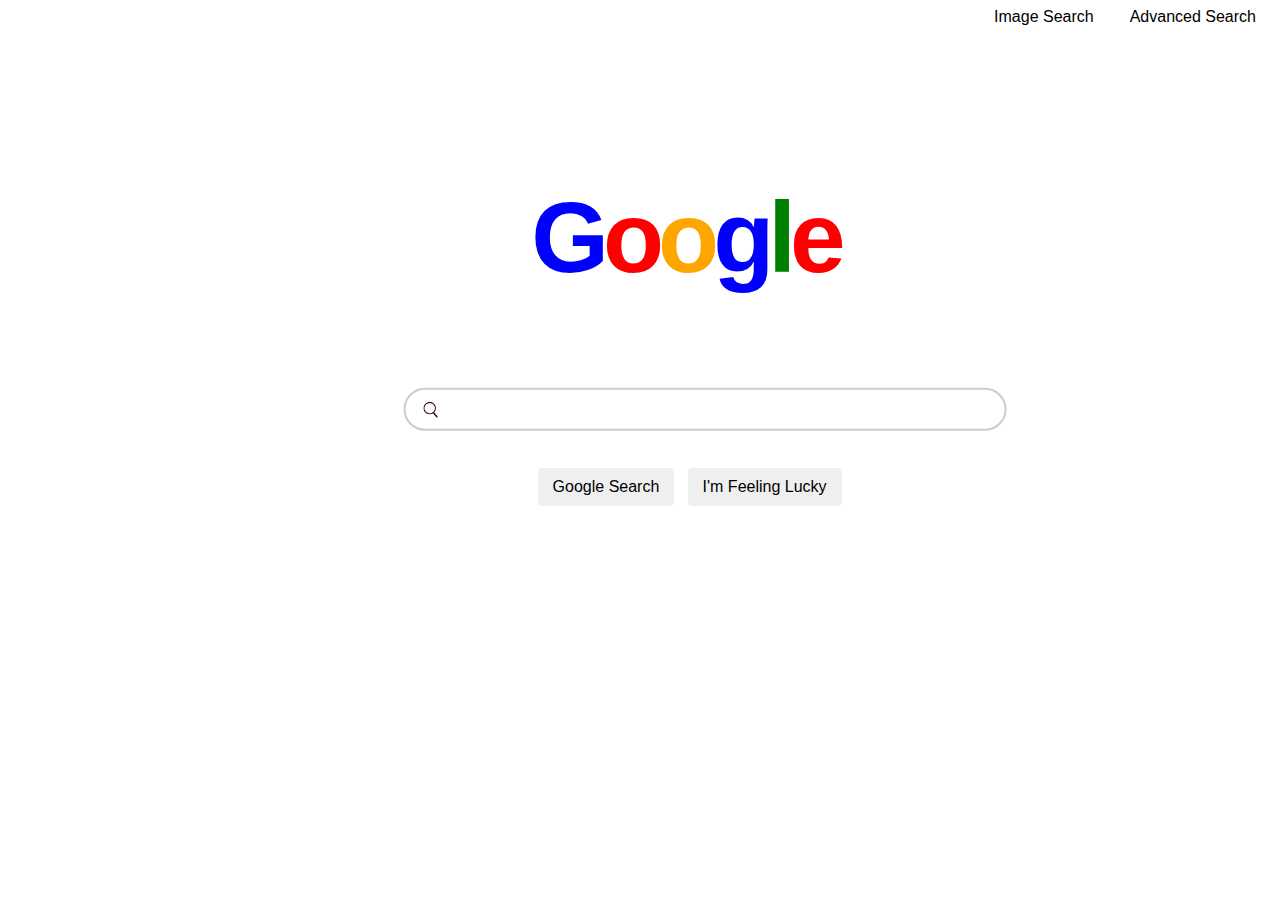
<file: index.html>
<!DOCTYPE html>
<html lang="en">
    <head>
        <title>Search</title>
        <link rel="stylesheet" href= "style.css">
        <meta name="viewport" content="width=device-width, initial-scale=1.0">
    </head>

    <body>
        <div id="nav">
            <a href="image_search.html">Image Search</a>
            <a href="advanced_search.html">Advanced Search</a>
        </div>

        <div id="main">
            <h1 id="first">G</h1>
            <h1 id="second">o</h1>
            <h1 id="third">o</h1>
            <h1 id="fourth">g</h1>
            <h1 id="fifth">l</h1>
            <h1 id="sixth">e</h1>
        </div>

        <div id="search">
            <form action="https://www.google.com/search">
                <input type="text" name="q">
        </div>

        <div class="buttons">
            <div class="button1">
                <input type="submit" value="Google Search">
            </div>

            <div class="button2">
                <input type="submit" value="I'm Feeling Lucky" name="btnI">
            </div>

        </div>
            </form>
        

    </body> 
</html>
</file>
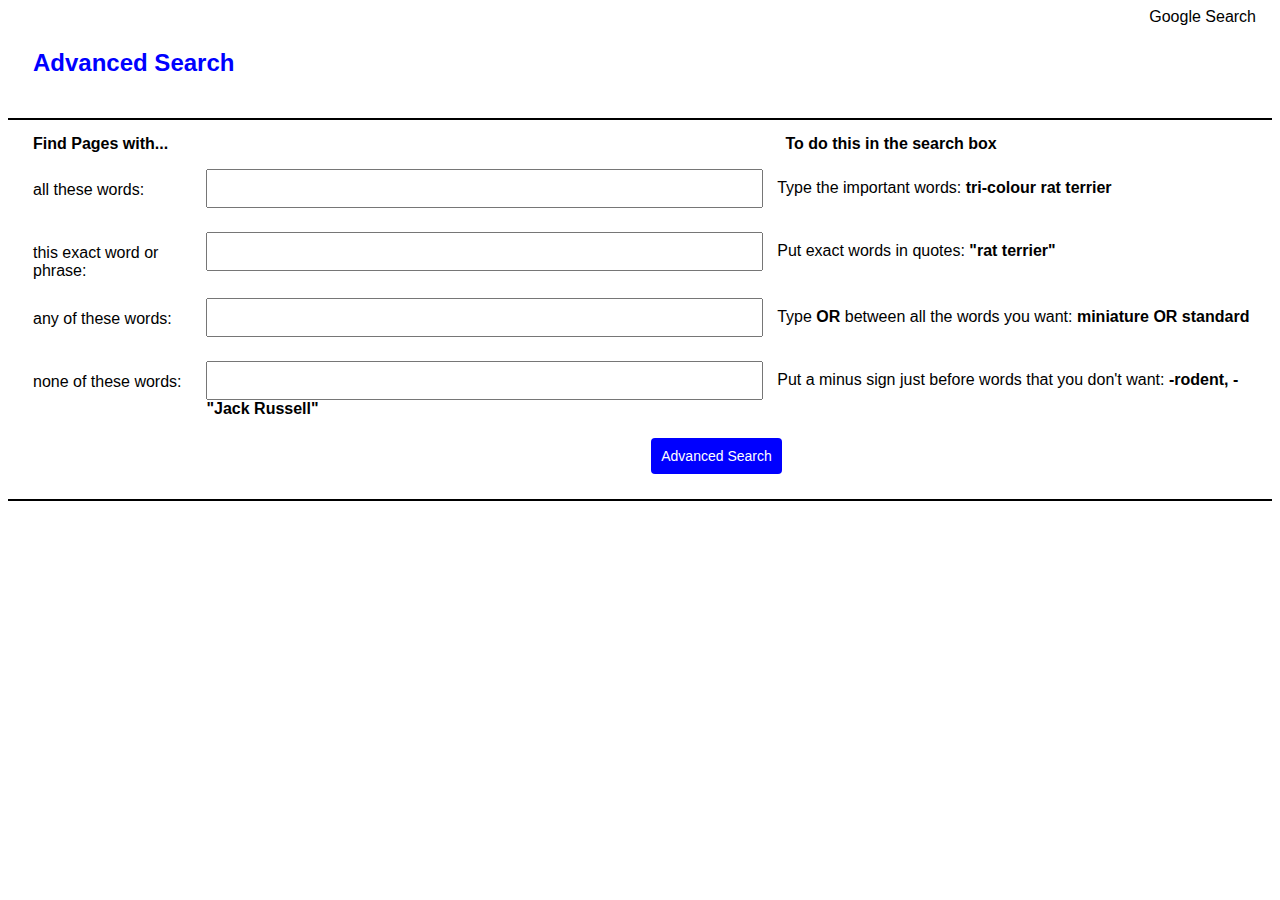
<file: advanced_search.html>
<!DOCTYPE html>
<html lang="en">
    <head>
        <title>Google Advanced Search</title>
        <link rel="stylesheet" href= "style.css">
        <meta name="viewport" content="width=device-width, initial-scale=1.0">
    </head>
    <body>
        <div id="nav">
        <a href="index.html">Google Search</a>
        </div>

        <div class="header">
            <h1>Advanced Search</h1>
        </div>

        <div id="advanced">
            <div id="text">
                <h4 id="front">Find Pages with...</h5>
                <h4 id="back">To do this in the search box</h5>
            </div>

            <form action="https://www.google.com/search">
                <div class="row">
                    <div class="col1">
                        <label for="all_words">all these words: </label>
                    </div>
                    <div class="col2">
                        <input type="text" id="all_words" name="as_q" > <span>Type the important words: <b>tri-colour rat terrier</b></span><br><br>
                    </div>
                </div>

                <div class="row">
                    <div class="col1">
                        <label for="exact_words">this exact word or phrase: </label>
                    </div>
                    <div class="col2">
                        <input type="text" id="exact_words" name="as_epq"> <span>Put exact words in quotes: <b>"rat terrier"</b></span><br><br>
                    </div>
                </div>

                <div class="row">
                    <div class="col1">
                        <label for="any_words">any of these words: </label>
                    </div>
                    <div class="col2">
                        <input type="text" id="any_words" name="as_oq"> <span>Type <b>OR</b> between all the words you want: <b>miniature OR standard</b></span><br><br>
                    </div>
                </div>

                <div class="row">
                    <div class="col1">
                        <label for="none_words">none of these words: </label>
                    </div>
                    <div class="col2">
                        <input type="text" id="none_words" name="as_eq"> <span>Put a minus sign just before words that you don't want: <b>-rodent, -"Jack Russell"</b></span>
                    </div>
                </div>

                <div class="row">
                    <input type="submit" value="Advanced Search">
                  </div>
            </form>
        </div>

    </body>
</html>
</file>
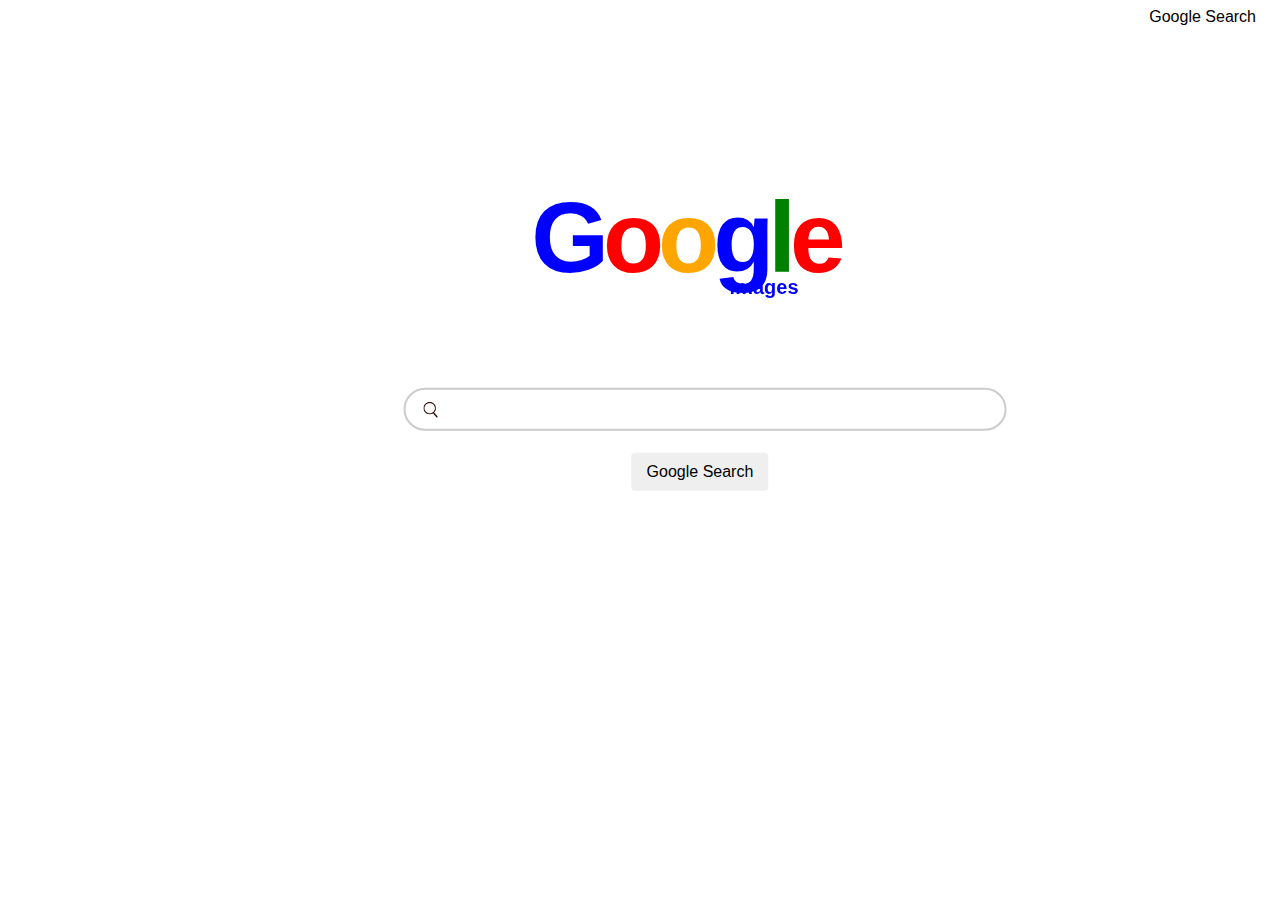
<file: image_search.html>
<!DOCTYPE html>
<html lang="en">
    <head>
        <title>Google Image Search</title>
        <link rel="stylesheet" href= "style.css">
        <meta name="viewport" content="width=device-width, initial-scale=1.0">
    </head>

    <body>
        <div id="nav">
        <a href="index.html">Google Search</a>
        </div>

        <div id="main">
            <h1 id="first">G</h1>
            <h1 id="second">o</h1>
            <h1 id="third">o</h1>
            <h1 id="fourth">g</h1>
            <h1 id="fifth">l</h1>
            <h1 id="sixth">e</h1>
            <h3>images</h3>
        </div>

        <div id="search">
            <form action="http://www.google.com/images">
                <input type="text" name="q">
                <input type="submit" value="Google Search">
            </form>
        </div>
    </body>
</html>
</file>
<file: style.css>
#nav {
  float: right;
}
#nav a {
  display: inline;
  color: black;
  padding: 14px 16px;
  text-decoration: none;
  font-family: sans-serif;
}
#nav a:hover {
  background-color: blue;
  color: white;
}

#main {
  position: fixed;
  width: 100%;
  top: 20%;
  left: 41.5%;
}
#main h1 {
  display: inline;
  font-family: sans-serif;
  font-size: 100px;
  letter-spacing: -10px;
}
#main h3 {
  color: blue;
  font-family: sans-serif;
  font-size: 20px;
  width: 100%;
  margin-left: 15.5%;
  margin-top: -1.5%;
}

#first, #fourth {
  color: blue;
}

#second, #sixth {
  color: red;
}

#third {
  color: orange;
}

#fifth {
  color: green;
}

#search {
  position: fixed;
  top: 45%;
  left: 40%;
  transform: translate(-45%, -40%);
}
#search input[type=text] {
  display: block;
  width: 250%;
  box-sizing: border-box;
  border: 2px solid #ccc;
  border-radius: 24px;
  background-color: white;
  background-image: url("searchicon.png");
  background-size: 20px 20px;
  background-position: 15px;
  background-repeat: no-repeat;
  padding: 12px 20px 12px 40px;
}
#search input[type=submit] {
  position: fixed;
  top: 195%;
  left: 123%;
  transform: translate(-50%, -50%);
  padding: 10px 15px;
  font-size: 16px;
  cursor: pointer;
  border: none;
  border-radius: 4px;
}
#search input[type=submit]:hover {
  border: 1px solid #f0f0f0;
}

.buttons {
  position: fixed;
  top: 52%;
  left: 42%;
  transform: translate(-45%, -40%);
}
.buttons input[type=submit] {
  position: fixed;
  padding: 10px 15px;
  font-size: 16px;
  cursor: pointer;
  border: none;
  border-radius: 4px;
}
.buttons input[type=submit]:hover {
  border: 1px solid #f0f0f0;
}
.buttons .button2 {
  position: fixed;
  left: 150px;
}

.header {
  border-bottom: 2px solid black;
  padding: 25px;
  text-align: left;
  font-size: 12px;
  font-family: sans-serif;
  color: blue;
}

#text {
  padding-bottom: 10px;
}
#text #front {
  display: inline;
  font-family: sans-serif;
}
#text #back {
  display: inline;
  padding-left: 49.5%;
  font-family: sans-serif;
}

#advanced {
  padding-left: 25px;
  padding-top: 15px;
  padding-bottom: 25px;
  border-bottom: 2px solid black;
}
#advanced input[type=text] {
  width: 50%;
  padding: 10px;
}
#advanced label {
  font-family: sans-serif;
  padding: 12px 12px 12px 0;
  display: inline-block;
}
#advanced span {
  font-family: sans-serif;
  padding: 10px;
}
#advanced input[type=submit] {
  background-color: blue;
  color: white;
  padding: 10px;
  font-size: 14px;
  border-radius: 4px;
  margin-top: 20px;
  margin-left: 49.9%;
  border: none;
  cursor: pointer;
}
#advanced input[type=submit]:hover {
  background-color: rgb(0, 119, 255);
}
#advanced .col1 {
  float: left;
  width: 14%;
  margin-top: 6px;
}
#advanced .col2 {
  float: left;
  width: 86%;
  margin-top: 6px;
}
#advanced .row:after {
  content: "";
  display: table;
  clear: both;
}

/*# sourceMappingURL=style.css.map */
</file>
